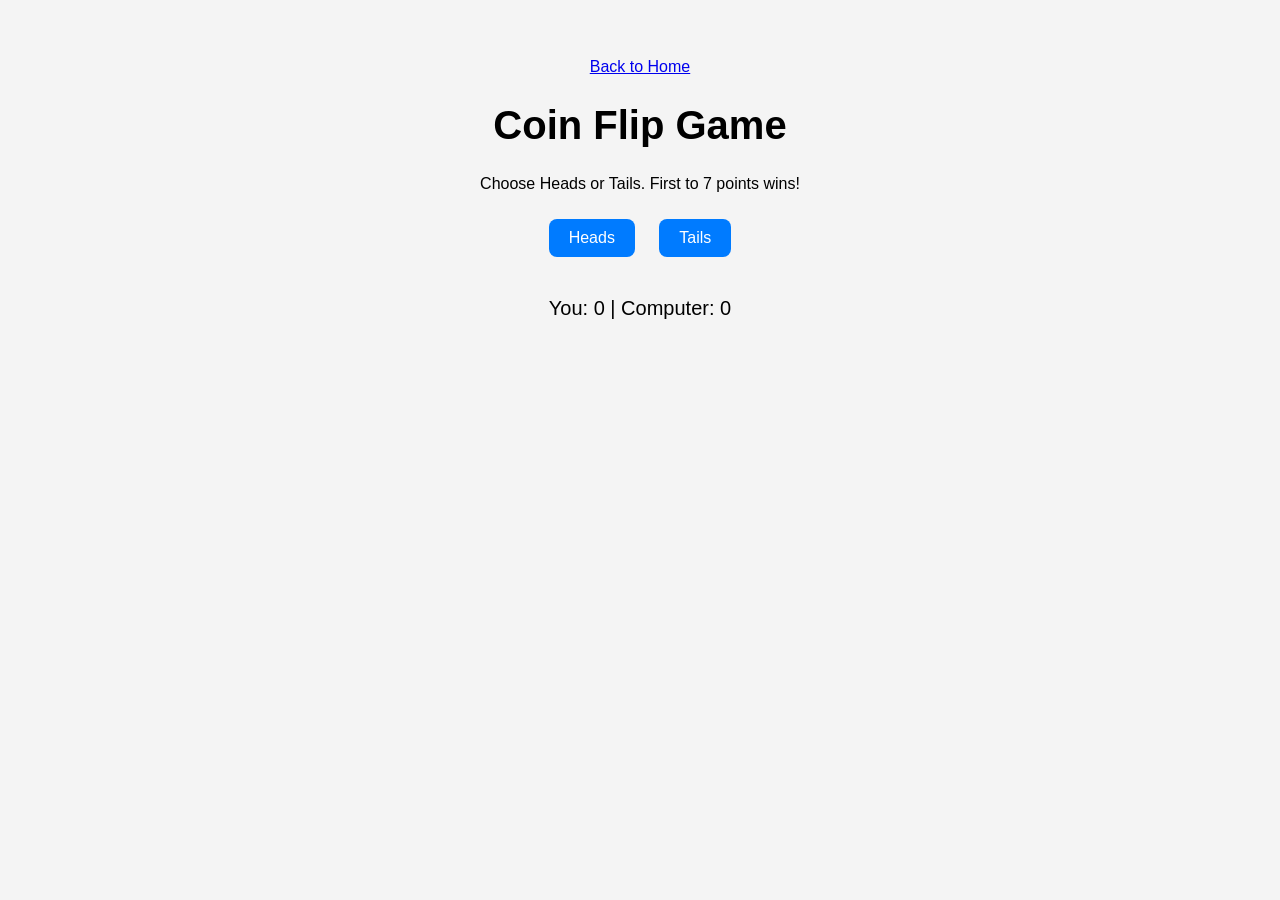
<file: coin.html>
<!DOCTYPE html>
<html lang="en">
<head>
    <a href="index.html" class"back-btn">Back to Home</a>
<meta charset="UTF-8">
<title>Coin Flip Game</title>
<style>
    body {
        font-family: Arial, sans-serif;
        text-align: center;
        background-color: #f4f4f4;
        padding: 50px;
    }

    h1 {
        font-size: 2.5em;
    }

    .buttons button {
        padding: 10px 20px;
        margin: 10px;
        font-size: 16px;
        cursor: pointer;
        border-radius: 8px;
        border: none;
        background-color: #007BFF;
        color: white;
    }

    .buttons button:hover {
        background-color: #0056b3;
    }

    .score {
        margin-top: 20px;
        font-size: 20px;
    }

    .result {
        margin-top: 30px;
        font-size: 22px;
        font-weight: bold;
    }

    .winner {
        font-size: 28px;
        color: green;
        margin-top: 20px;
    }
</style>
</head>
<body>

<h1>Coin Flip Game</h1>
<p>Choose Heads or Tails. First to 7 points wins!</p>

<div class="buttons">
    <button onclick="play('Heads')">Heads</button>
    <button onclick="play('Tails')">Tails</button>
</div>

<div class="result" id="result"></div>

<div class="score">
    You: <span id="playerScore">0</span> |
    Computer: <span id="computerScore">0</span>
</div>

<div class="winner" id="winner"></div>

<script>
    let playerScore = 0;
    let computerScore = 0;
    const winningScore = 7;

    function play(playerChoice) {
        if (playerScore >= winningScore || computerScore >= winningScore) {
            return;
        }

        const choices = ['Heads', 'Tails'];

        // Actual coin flip (independent)
        const coinResult = choices[Math.floor(Math.random() * 2)];

        // Computer guess
        const computerChoice = choices[Math.floor(Math.random() * 2)];

        let resultText = `Coin landed on ${coinResult}. You chose ${playerChoice}. Computer chose ${computerChoice}. `;

        if (playerChoice === coinResult && computerChoice === coinResult) {
            resultText += "It's a tie! Both guessed correctly.";
        } else if (playerChoice === coinResult) {
            playerScore++;
            resultText += "You win this round!";
        } else if (computerChoice === coinResult) {
            computerScore++;
            resultText += "Computer wins this round!";
        } else {
            resultText += "No one guessed correctly.";
        }

        document.getElementById('result').textContent = resultText;
        document.getElementById('playerScore').textContent = playerScore;
        document.getElementById('computerScore').textContent = computerScore;

        checkWinner();
    }

    function checkWinner() {
        if (playerScore === winningScore) {
            document.getElementById('winner').textContent = "🎉 You win the game!";
        } else if (computerScore === winningScore) {
            document.getElementById('winner').textContent = "💻 Computer wins the game!";
        }
    }
</script>

</body>
</html>
</file>
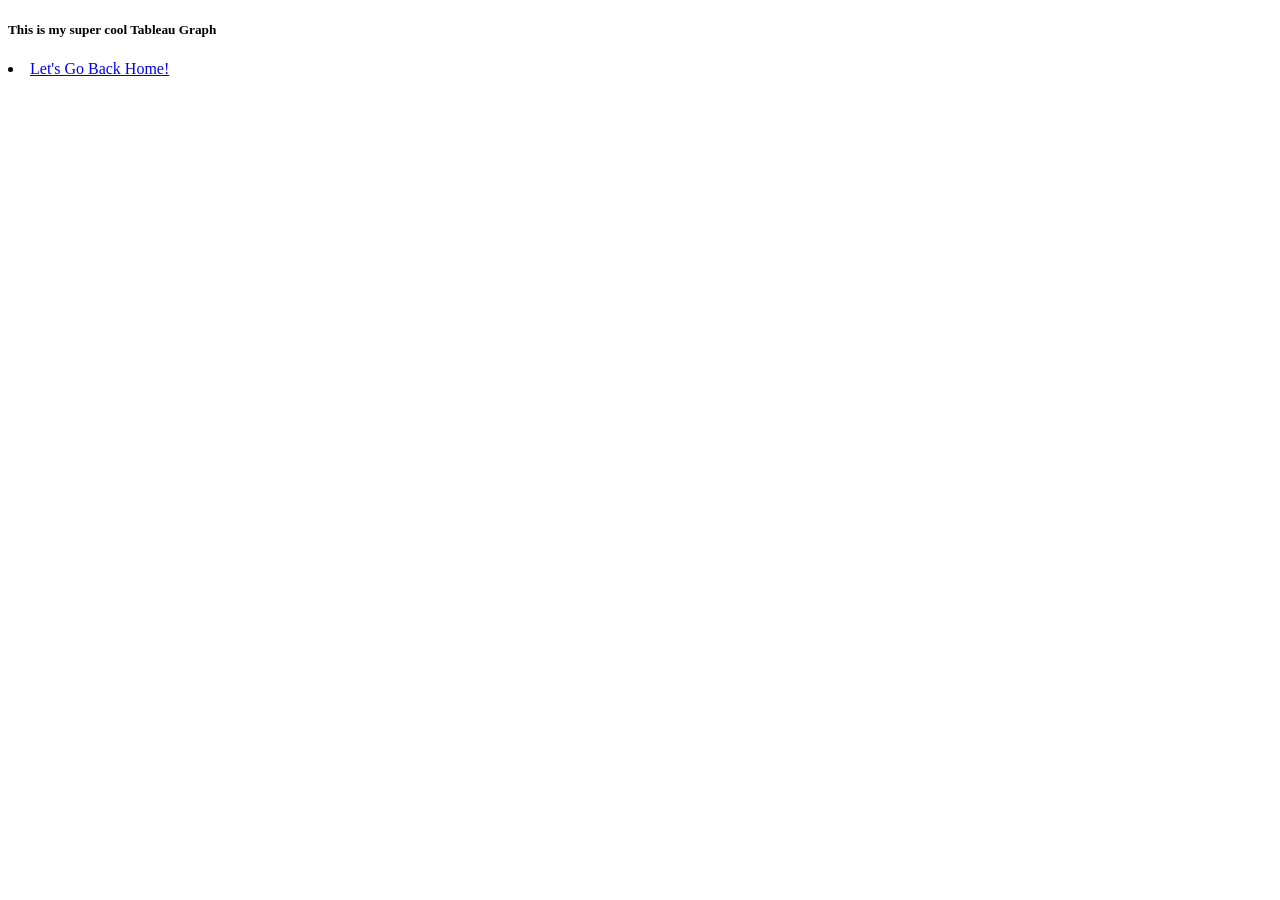
<file: tableau.html>
<!DOCTYPE html>
<html lang="en">
<head>
    <title>Tableau Graph</title>
</head>
<body>
    <h5> This is my super cool Tableau Graph</h5>
    <div class='tableauPlaceholder' id='viz1776218825606' style='position: relative'><noscript><a href='#'><img alt='Sheet 8 ' src='https:&#47;&#47;public.tableau.com&#47;static&#47;images&#47;Ta&#47;Tableau19_7&#47;Sheet8&#47;1_rss.png' style='border: none' /></a></noscript><object class='tableauViz'  style='display:none;'><param name='host_url' value='https%3A%2F%2Fpublic.tableau.com%2F' /> <param name='embed_code_version' value='3' /> <param name='site_root' value='' /><param name='name' value='Tableau19_7&#47;Sheet8' /><param name='tabs' value='no' /><param name='toolbar' value='yes' /><param name='static_image' value='https:&#47;&#47;public.tableau.com&#47;static&#47;images&#47;Ta&#47;Tableau19_7&#47;Sheet8&#47;1.png' /> <param name='animate_transition' value='yes' /><param name='display_static_image' value='yes' /><param name='display_spinner' value='yes' /><param name='display_overlay' value='yes' /><param name='display_count' value='yes' /><param name='language' value='en-US' /><param name='filter' value='publish=yes' /></object></div>                <script type='text/javascript'>                    var divElement = document.getElementById('viz1776218825606');                    var vizElement = divElement.getElementsByTagName('object')[0];                    vizElement.style.width='100%';vizElement.style.height=(divElement.offsetWidth*0.75)+'px';                    var scriptElement = document.createElement('script');                    scriptElement.src = 'https://public.tableau.com/javascripts/api/viz_v1.js';                    vizElement.parentNode.insertBefore(scriptElement, vizElement);                </script>
</body>
<li class="nav-item">
    <a class="nav-link px-lg-3 py-3 py-lg-4" href="index.html">Let's Go Back Home!</a>
</li>
</html>
</file>
